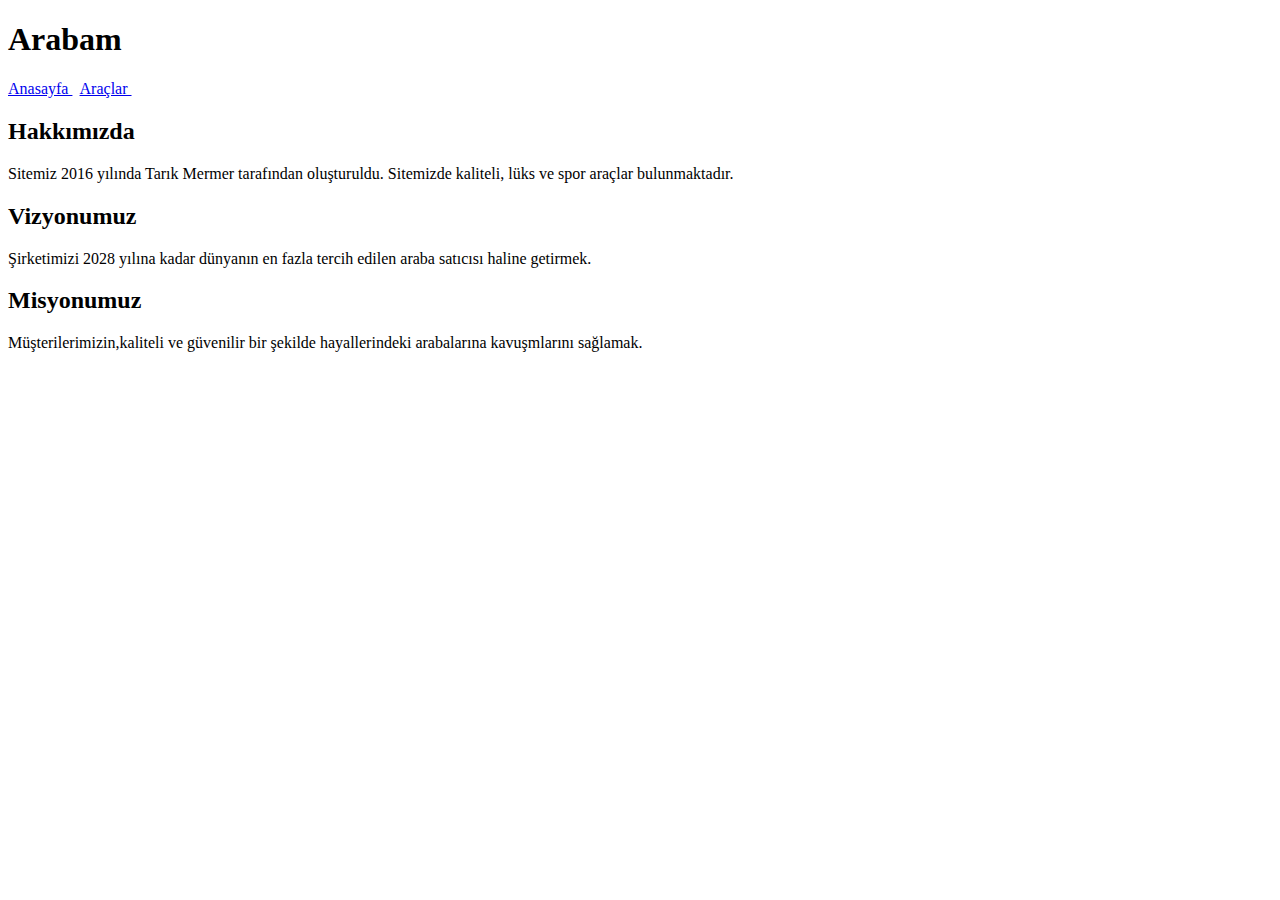
<file: about-us.html>
<!DOCTYPE html>
<html lang="tr">
<head>
    <meta charset="UTF-8">
    <meta http-equiv="X-UA-Compatible" content="IE=edge">
    <meta name="viewport" content="width=device-width, initial-scale=1.0">
    <title>Document</title>
    <link rel="stylesheet" href="C:\Users\tarik\Documents\github projeler\araba sitesi\araba-sitesi\css\style.css">
</head>
<body >

    <header class="text-position" >
        <nav>
            <h1 class="fs-largest">Arabam</h1>
            <a href="index.html">  Anasayfa </a> &nbsp;
            <a href="products.html">  Araçlar </a> &nbsp;
            
        </nav>
    </header>

    <section>
        <article class="text-position">
            <h2 >
                Hakkımızda
            </h2>

        </article>
        <article id="article2">
            <p>
                Sitemiz 2016 yılında Tarık Mermer tarafından oluşturuldu. Sitemizde kaliteli, lüks ve spor araçlar bulunmaktadır.
            </p>

            <h2>
               Vizyonumuz
            </h2>
            <p>
               Şirketimizi 2028 yılına kadar dünyanın en fazla tercih edilen araba satıcısı haline getirmek.   
            </p>
            <h2>
                Misyonumuz
            </h2>
            <p>
               Müşterilerimizin,kaliteli ve güvenilir bir şekilde hayallerindeki arabalarına kavuşmlarını sağlamak.

            </p>

        </article>
    </section>

   

    
</body>
</html>
</file>
